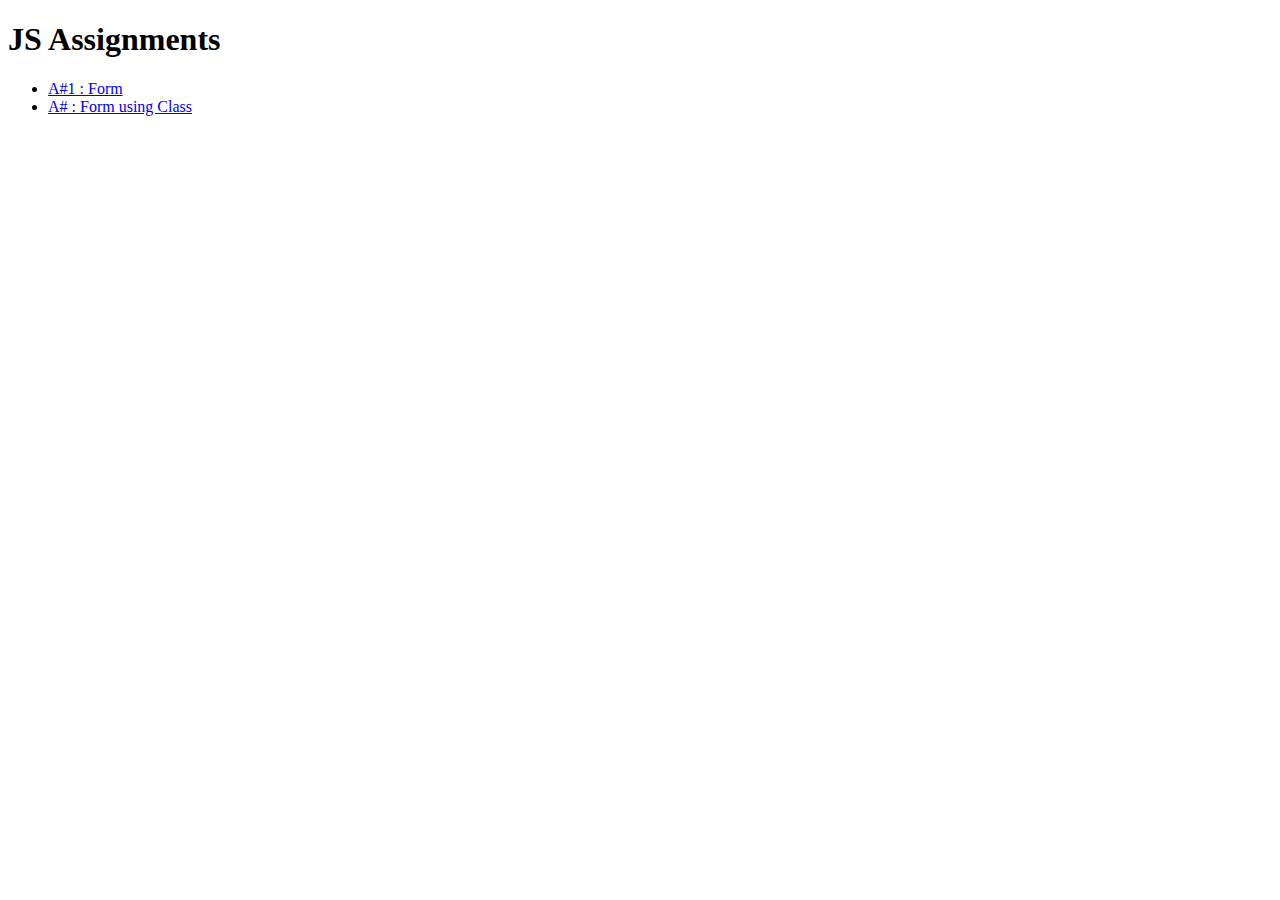
<file: index.html>
<!DOCTYPE html>
<html lang="en">
    <head>
        <meta charset="UTF-8">
        <meta http-equiv="X-UA-Compatible" content="IE=edge">
        <meta name="viewport" content="width=device-width, initial-scale=1.0">

        <link rel="stylesheet" href="">
        <script src="main.js"></script>

        <title>JS Assignments</title>
    </head>
    <body>
        <h1>JS Assignments</h1>
        <nav>
            <ul>
                <li><a href="./ass_1_form/form.html">A#1 : Form</a></li>
                <li><a href="./form_es6/formEs6.html">A# : Form using Class</a></li>
            </ul>
        </nav>
        

    </body>

</html>
</file>
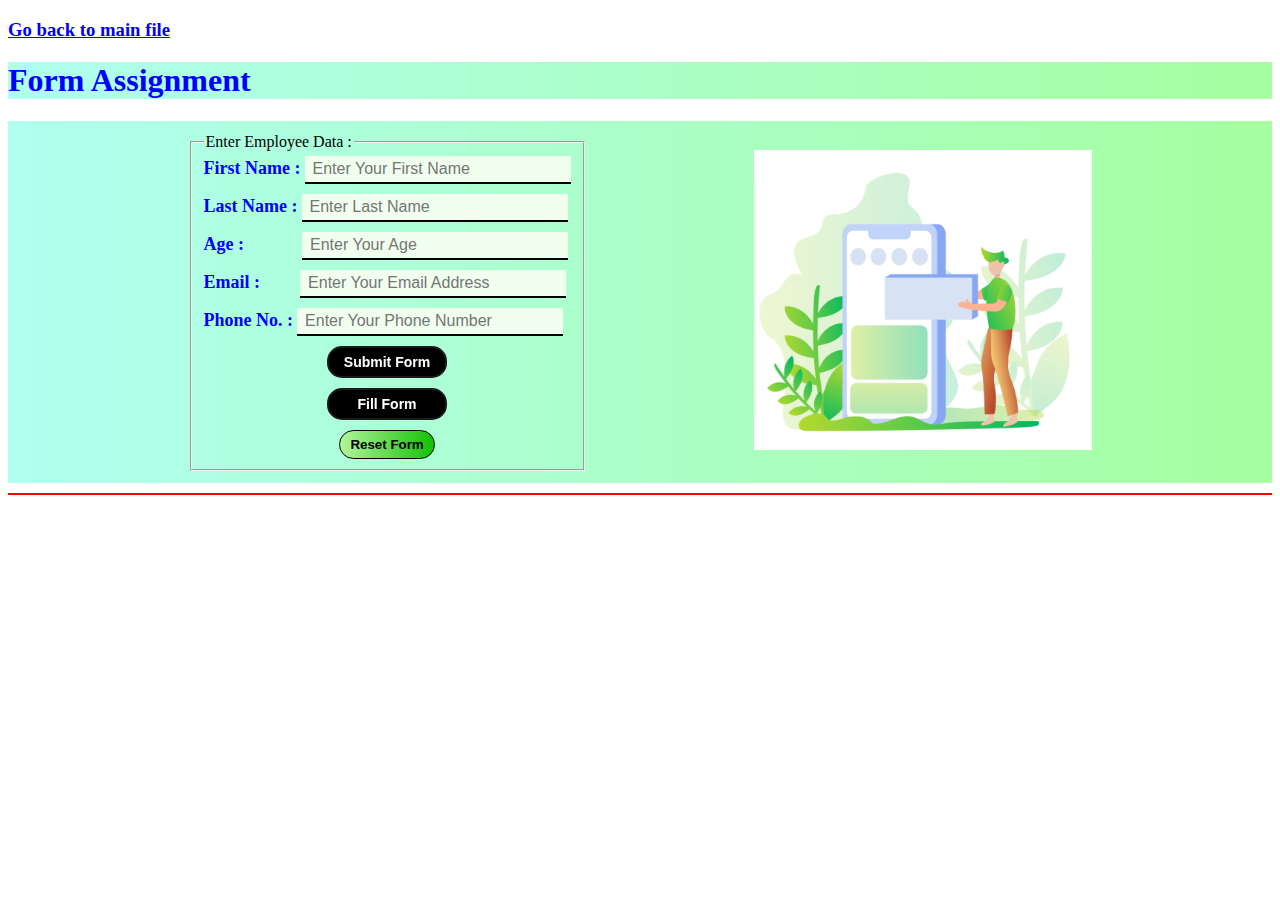
<file: ass_1_form/form.html>
<!DOCTYPE html>
<html lang="en">
<head>
    <meta charset="UTF-8">
    <meta http-equiv="X-UA-Compatible" content="IE=edge">
    <meta name="viewport" content="width=device-width, initial-scale=1.0">
    <title>A # 1 | Form</title>

    <link rel="stylesheet" href="./form.css">
    <script src="./form.js" defer></script>

</head>
<body>
    <h3><a href="../index.html">Go back to main file</a></h3>

    <h1>Form Assignment</h1>
    <div class="main">

        <form>
            <fieldset class="legend">
                <legend>Enter Employee Data :</legend>
                
                
                <label for="fName">First Name :</label>
                <input type="text" name="fname" id="fName" placeholder="Enter Your First Name"  required minlength="4" maxlength="10" class="input">
                <br>
                <label for="lName">Last Name :</label>
                <input type="text" name="lname" id="lName" class="mar input" placeholder="Enter Last Name" required minlength="4" maxlength="10">
                <br>
                <label for="age" class="pad1">Age :</label>
                <input type="number" name="age" id="age" class="mar input" placeholder="Enter Your Age" required minlength="2" maxlength="2">
                <br>
                <label for="email" class="pad2">Email :</label>
                <input type="email" name="email" id="email" class="mar input" placeholder="Enter Your Email Address" required>
                <!-- <p id=""></p> -->
                <br>
                <label for="phone">Phone No. :</label>
                <input type="number" name="phone" id="phone" class="mar input" placeholder="Enter Your Phone Number" required minlength="11">
                <br>

                <div class="btns">

                <input type="submit" value="Submit Form" class="mar button1" id="submitbtn" onclick="addEmployee()"
                >
                <input type="button" value="Update Form" class="mar button1" id="updatebtn" onclick="updateForm()">
                <!-- <input type="button" value="Submit Form" class="mar button1" onclick="addEmployee()"> -->

                <input type="button" value="Fill Form" class="button1" onclick="fillForm()">
                <input type="reset" value="Reset Form" class="button" id="reset">
                </div>
                
            </fieldset>
        </form>


        <div class="right">
            <img src="../photos/form_bg.png" alt="background-image">
        </div>
        
    </div>
    <div id="alert"></div>
    <!-- use maxlength and minlength attributes -->

    <table id="table">
        <caption>Employees Data</caption>
        <thead>
            <tr>
                <th>First Name</th>
                <th>Last Name</th>
                <th>Age</th>
                <th>Email</th>
                <th>Phone</th>
                <th>Edit</th>
                <th>Delete</th>
            </tr>
        </thead>
        <tbody id="tdForm">
            <!-- <tr id="tdForm">
                <td id="tdFname">Umaid</td>
                <td id="tdLastname">Saeed</td>
                <td id="tdAge">27</td>
                <td>umaid123@gmail.com</td>
                <td>0326-4533943</td>
            </tr> -->
        </tbody>
    </table>



    
</body>
</html>
</file>
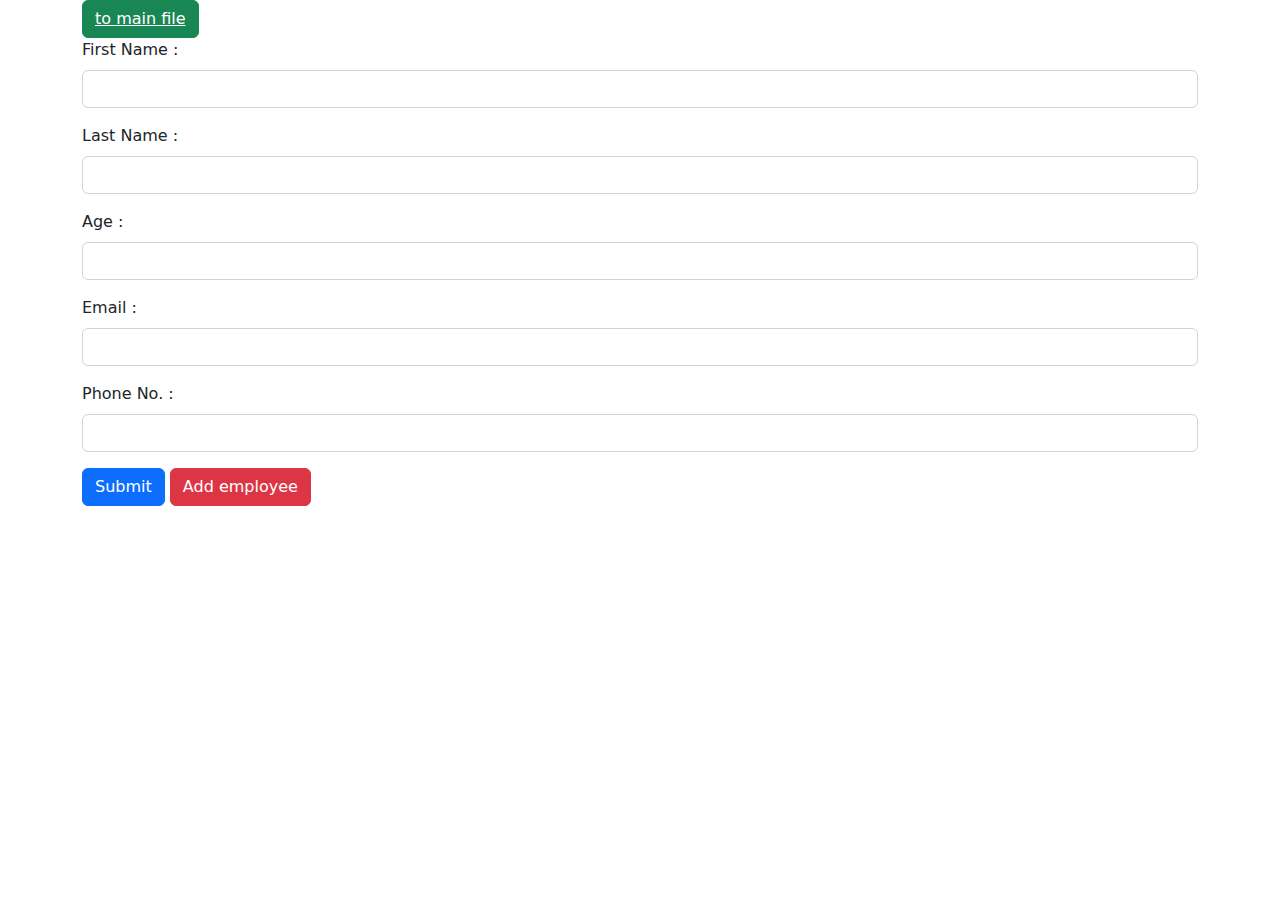
<file: form_es6/formEs6.html>
<!DOCTYPE html>
<html lang="en">
<head>
    <meta charset="UTF-8">
    <meta http-equiv="X-UA-Compatible" content="IE=edge">
    <meta name="viewport" content="width=device-width, initial-scale=1.0">

    <title>Form with Class</title>

    <link rel="stylesheet" href="../bootstrap-5.2.2-dist/bootstrap-5.2.2-dist/css/bootstrap.min.css">
    <script src="./form_es6.js" defer></script>

</head>
<body>
    <div class="container">

        <button class="btn btn-success text-white"><a class="text-white" href="../index.html">to main file</a></button>


        <form >
            <div class="mb-3">
              <label for="exampleInputEmail1" class="form-label">First Name : </label>
              <input type="text" class="form-control" id="fname" aria-describedby="emailHelp">
            </div>
            <div class="mb-3">
              <label for="exampleInputEmail1" class="form-label">Last Name : </label>
              <input type="text" class="form-control" id="lname" aria-describedby="emailHelp">
            </div>
            <div class="mb-3">
              <label for="exampleInputEmail1" class="form-label">Age : </label>
              <input type="number" class="form-control" id="age" aria-describedby="emailHelp">
            </div>
            <div class="mb-3">
              <label for="exampleInputEmail1" class="form-label">Email : </label>
              <input type="email" class="form-control" id="email" aria-describedby="emailHelp">
            </div>
            <div class="mb-3">
              <label for="exampleInputEmail1" class="form-label">Phone No. : </label>
              <input type="tel" class="form-control" id="phone" aria-describedby="emailHelp">
            </div>

            
            <button type="submit" class="btn btn-primary">Submit</button>
            <button onclick="addEmployee()" class="btn btn-danger">Add employee</button>
          </form>
        
    </div>
</body>
</html>
</file>
<file: ass_1_form/form.css>
/* body{
    text-align: center;
    margin: auto;
} */
h3>a{
    color: blue;

}
h1{
    color: blue;
    background-image: linear-gradient(to right,#b0fff0, #a6ffa0);
}
.main{
    padding: 12px;
    display: flex;
    justify-content: space-evenly;
    align-items: center;
    /* gap: 100px; */
    background-image: linear-gradient(to right,#b0fff0, #a6ffa0);
}
#alert{
    color: white;
    background-color: red;
    padding: 1px 10px;
    margin-top: 10px;

}
.pad1{
    padding-right: 54px;
}
.pad2{
    padding-right: 36px;
}
.right>img{
    height: 300px;
    /* display: none; */
}
/* form{
    text-align: center;
    margin: auto;
} */
label{
    color: blue;
    font-size: 18px;
    font-weight: bold;
}
.input{
    background-color: rgb(241, 255, 239);
    /* background-color: red !important; */
    color: black;
    width: 250px;
    padding: 4px 8px;
    border: none;
    border-bottom: 2px solid black;
    outline: none;
    font-size: 16px;
}
.pad{
    padding-top: 10px;
}
.mar{
    margin-top: 10px;
}
.btns{
    display: flex;
    flex-direction: column;
    align-items: center;
    justify-content: center;
    gap: 10px;
}
table{
    display: none;
    margin-top: 40px;
    background-color: rgb(255, 201, 201);

}
.legend{
    width: fit-content;
}
table > caption{
    font-size: 22px;
    font-weight: bold;
    /* border-bottom: 2px solid black; */
    margin-bottom: 10px;
}

/* CSS */
.button1 {
  background-color: #000000;
  border: 2px solid #1A1A1A;
  border-radius: 15px;
  color: #FFFFFF;
  cursor: pointer;
  font-size: 14px;
  font-weight: 600;
  outline: none;
  padding: 6px 12px;
  text-align: center;
  text-decoration: none;
  transition: all 300ms cubic-bezier(.23, 1, 0.32, 1);
  width: 120px;
  will-change: transform;
}
.button1:hover {
  box-shadow: rgba(0, 0, 0, 0.25) 0 8px 15px;
  transform: translateY(-2px);
}


 table,th,td{
    border: 1px solid black;
    border-collapse: collapse;
} 
th{
    width: 200px;
}
.edit{
    border: 1px solid black;
    border-radius: 10%;
    /* width: 1px; */
    background-color: rgb(228, 228, 255);
    font-weight: bold;
    text-align: center;
    cursor: pointer;
}
.edit:hover{
    border-radius: 100%;
    background-color: rgb(155, 155, 255);

}

.delete{
    border: 1px solid black;
    border-radius: 10%;
    /* width: 1px; */
    background-color: rgb(9, 215, 53);
    font-weight: bold;
    text-align: center;
    cursor: pointer;
}
.delete:hover{
    border-radius: 100%;
    background-color: rgb(145, 255, 169);
}
.button{
    border: 1px solid black;
    border-radius: 20px;
    padding: 6px 10px;
    background-image: linear-gradient(to right,#b1f69a, #14c007);

    /* background-color: white; */
    /* color: white; */
    font-weight: bold;
}
.button:hover{
    background-color: black;
    color: white;
    border-radius: 6px;
}

#updatebtn{
    display: none;
}

.tablebutton{
    background-color: black;
    color: white;
    padding: 4px 18px;
    border-radius: 10px;
    cursor: pointer;
}
.tablebutton:hover{
    background-color: white;
    color: black;
}
</file>
